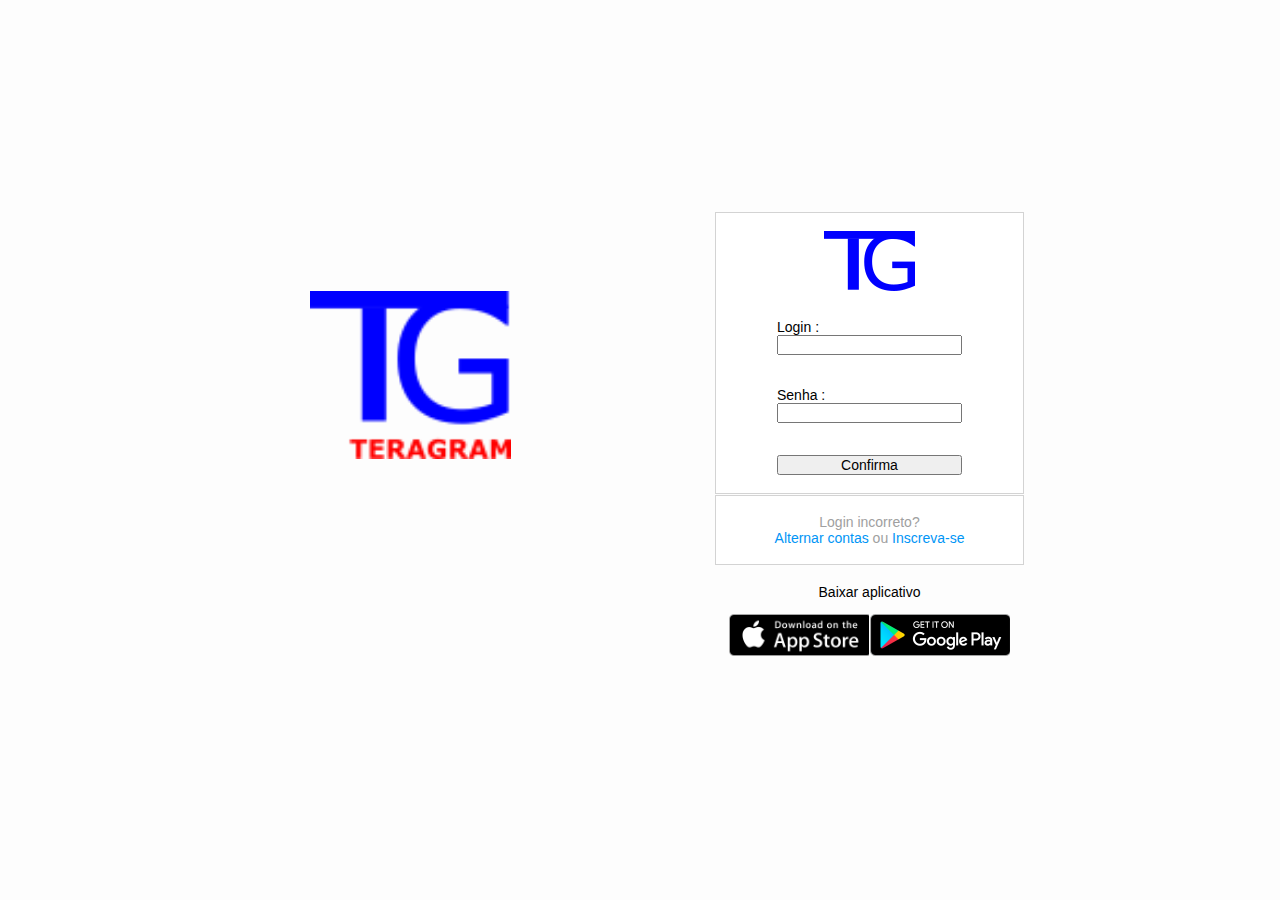
<file: index.html>
<!DOCTYPE html>
<html lang="en">
<head>
    <meta charset="UTF-8">
    <meta http-equiv="X-UA-Compatible" content="IE=edge">
    <meta name="viewport" content="width=device-width, initial-scale=1.0">
    <link rel="stylesheet" href="index.css">
    <script src="index.js"></script>
    <title>Document</title>
</head>
<body>
    <div class="teragram">
        <div class="logotera">
            <img src="Logo_Teragram.png" alt="teragram">
        </div>
        <div class="continue">
            <div class="group">
                <img src="TGIcone.png" class="logo" alt="Logo do teragram" >
                <form id="form_id" method="post" name="myform">
                    <label>Login :</label>
                    <input type="text" name="username" id="login"/><br></br>
                    <label>Senha :</label>
                    <input type="password" name="password" id="senha"/><br></br>
                    <input type="button" value="Confirma" id="confirma" onclick="validate()"/>
                </form>
            </div>
            <div class="group">
                <p class="Conta-errada">Login incorreto?</p>
                <p class="Conta-errada">
                    <span class="link-blue">Alternar contas</span>
                    ou
                    <span class="link-blue">Inscreva-se</span>
                </p>
            </div>
            <div class="baixar-app">
                <p class="baixar">Baixar aplicativo</p>
                <div class="download">
                    <a href="#" class="app-download"></a>
                    <a href="#" class="app-download"></a>
                </div>
            </div>
        </div>
    </div>
</body>
</html>
</file>
<file: index.css>
* {
    padding: 0;
    margin: 0;
    box-sizing: border-box;
    text-decoration: none;
    font-family: sans-serif;
    font-size: 14px;    
}

body {
    width: 100%;
    max-height: 100vh;
    background-color: rgb(253,253,253);
    margin: 0;
    padding: 0;
    display: flex;
    justify-content: center;
}


.teragram {
    display: flex;
    align-items: center;
    justify-content: start;
    width: 60%;
    height: 100vh;
}

.logotera {
    display: flex;
    align-items: center;
    justify-content: center;
    width: 50%;
    margin-right: 150px;
    margin-bottom: 150px;
}

.logotera img {
    height: 12rem;
    
}

.continue{
    display: flex;
    align-items: center; /* Horizontal */
    justify-content: space-between; /* Vertical */
    flex-direction: column;
    width: 50%;
    min-height: 34rem;
    
}

.group{
    display: flex;
    justify-content: space-around;
    align-items: center;
    flex-direction: column;
    background-color: #ffffff;
    width: 100%;
    padding: 1.3rem 0;
    border: 1px solid lightgray;
    
}

.group:nth-child(1){
    min-height: 19rem;
    
}


.logo{
    min-height: 3rem;
    padding-bottom: 2rem;
    
}

#form_id{
    display: flex;
    flex-direction: column;
    justify-content: space-between;
}

.confirma {
    padding: 10px;
    line-height: 10px;
    
}

.logout{
    color: #0095f6;
    margin-top: 1rem;
}

.Conta-errada{
    color: rgb(160,160,160);
}

.link-blue{
    color:#0095f6;
}

.baixar-app{
    display: flex;
    flex-direction: column;
    align-items: center;
    justify-content: center;
    width: 100%;
    padding: 1.3rem 0;
}

.download{
    display: flex;
    width: 100%;
    justify-content: space-evenly;
    align-items: center;
    padding: 1rem;
}

.app-download{
    height: 3rem;
    width: 10rem;
    background-size: cover;
}

.app-download:nth-child(1) {
    background-image: url('apple-button.png');
}

.app-download:nth-child(2) {
    background-image: url('googleplay-button.png');
}





/* Media Queries */


@media (max-width: 1024px){
    .teragram{
        width: 90%;
    }
}

@media (max-width: 650px){
    body{
        background-color: #ffffff;
    }
    
    .teragram{
        width: 90%;
    }

    .telefone{
        display: none;
    }

    .continue{
        width: 100%;
    }

    .group{
        border: 1px solid transparent;
    }
}
</file>
